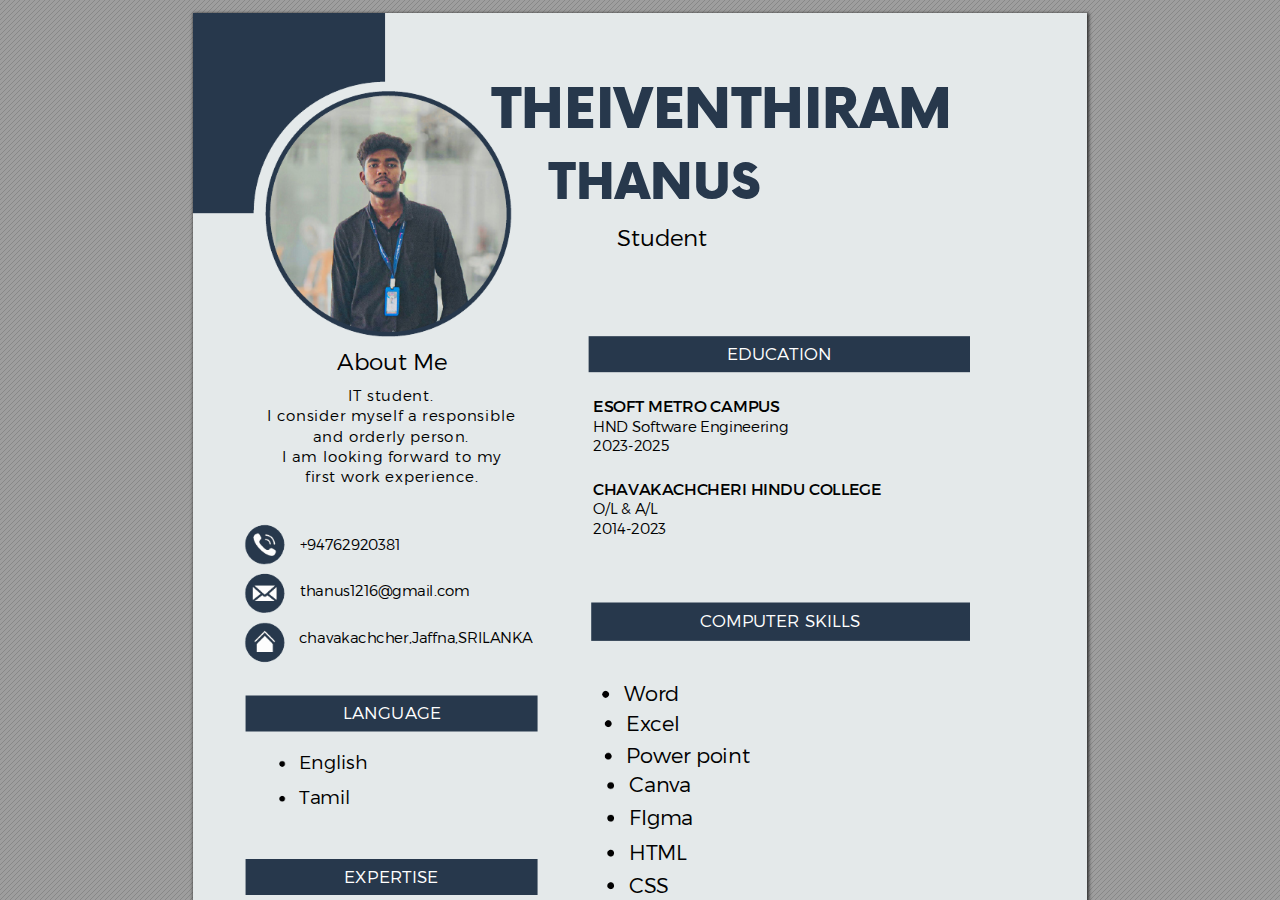
<file: CV.html>
<!DOCTYPE html>
<title>theiventhiram thanus CV</title>
<link rel="shortcut icon" href="img/icon.jpg" type="image/x-icon">
<!-- Created by pdf2htmlEX (https://github.com/pdf2htmlEX/pdf2htmlEX) -->
<html xmlns="http://www.w3.org/1999/xhtml">
<head>
<meta charset="utf-8"/>
<meta name="generator" content="pdf2htmlEX"/>
<meta http-equiv="X-UA-Compatible" content="IE=edge,chrome=1"/>
<style type="text/css">
/*! 
 * Base CSS for pdf2htmlEX
 * Copyright 2012,2013 Lu Wang <coolwanglu@gmail.com> 
 * https://github.com/pdf2htmlEX/pdf2htmlEX/blob/master/share/LICENSE
 */#sidebar{position:absolute;top:0;left:0;bottom:0;width:250px;padding:0;margin:0;overflow:auto}#page-container{position:absolute;top:0;left:0;margin:0;padding:0;border:0}@media screen{#sidebar.opened+#page-container{left:250px}#page-container{bottom:0;right:0;overflow:auto}.loading-indicator{display:none}.loading-indicator.active{display:block;position:absolute;width:64px;height:64px;top:50%;left:50%;margin-top:-32px;margin-left:-32px}.loading-indicator img{position:absolute;top:0;left:0;bottom:0;right:0}}@media print{@page{margin:0}html{margin:0}body{margin:0;-webkit-print-color-adjust:exact}#sidebar{display:none}#page-container{width:auto;height:auto;overflow:visible;background-color:transparent}.d{display:none}}.pf{position:relative;background-color:white;overflow:hidden;margin:0;border:0}.pc{position:absolute;border:0;padding:0;margin:0;top:0;left:0;width:100%;height:100%;overflow:hidden;display:block;transform-origin:0 0;-ms-transform-origin:0 0;-webkit-transform-origin:0 0}.pc.opened{display:block}.bf{position:absolute;border:0;margin:0;top:0;bottom:0;width:100%;height:100%;-ms-user-select:none;-moz-user-select:none;-webkit-user-select:none;user-select:none}.bi{position:absolute;border:0;margin:0;-ms-user-select:none;-moz-user-select:none;-webkit-user-select:none;user-select:none}@media print{.pf{margin:0;box-shadow:none;page-break-after:always;page-break-inside:avoid}@-moz-document url-prefix(){.pf{overflow:visible;border:1px solid #fff}.pc{overflow:visible}}}.c{position:absolute;border:0;padding:0;margin:0;overflow:hidden;display:block}.t{position:absolute;white-space:pre;font-size:1px;transform-origin:0 100%;-ms-transform-origin:0 100%;-webkit-transform-origin:0 100%;unicode-bidi:bidi-override;-moz-font-feature-settings:"liga" 0}.t:after{content:''}.t:before{content:'';display:inline-block}.t span{position:relative;unicode-bidi:bidi-override}._{display:inline-block;color:transparent;z-index:-1}::selection{background:rgba(127,255,255,0.4)}::-moz-selection{background:rgba(127,255,255,0.4)}.pi{display:none}.d{position:absolute;transform-origin:0 100%;-ms-transform-origin:0 100%;-webkit-transform-origin:0 100%}.it{border:0;background-color:rgba(255,255,255,0.0)}.ir:hover{cursor:pointer}</style>
<style type="text/css">
/*! 
 * Fancy styles for pdf2htmlEX
 * Copyright 2012,2013 Lu Wang <coolwanglu@gmail.com> 
 * https://github.com/pdf2htmlEX/pdf2htmlEX/blob/master/share/LICENSE
 */@keyframes fadein{from{opacity:0}to{opacity:1}}@-webkit-keyframes fadein{from{opacity:0}to{opacity:1}}@keyframes swing{0{transform:rotate(0)}10%{transform:rotate(0)}90%{transform:rotate(720deg)}100%{transform:rotate(720deg)}}@-webkit-keyframes swing{0{-webkit-transform:rotate(0)}10%{-webkit-transform:rotate(0)}90%{-webkit-transform:rotate(720deg)}100%{-webkit-transform:rotate(720deg)}}@media screen{#sidebar{background-color:#2f3236;background-image:url("[data-uri]")}#outline{font-family:Georgia,Times,"Times New Roman",serif;font-size:13px;margin:2em 1em}#outline ul{padding:0}#outline li{list-style-type:none;margin:1em 0}#outline li>ul{margin-left:1em}#outline a,#outline a:visited,#outline a:hover,#outline a:active{line-height:1.2;color:#e8e8e8;text-overflow:ellipsis;white-space:nowrap;text-decoration:none;display:block;overflow:hidden;outline:0}#outline a:hover{color:#0cf}#page-container{background-color:#9e9e9e;background-image:url("[data-uri]");-webkit-transition:left 500ms;transition:left 500ms}.pf{margin:13px auto;box-shadow:1px 1px 3px 1px #333;border-collapse:separate}.pc.opened{-webkit-animation:fadein 100ms;animation:fadein 100ms}.loading-indicator.active{-webkit-animation:swing 1.5s ease-in-out .01s infinite alternate none;animation:swing 1.5s ease-in-out .01s infinite alternate none}.checked{background:no-repeat url([data-uri])}}</style>
<style type="text/css">
.ff0{font-family:sans-serif;visibility:hidden;}
@font-face{font-family:ff1;src:url('[data-uri]')format("woff");}.ff1{font-family:ff1;line-height:0.770000;font-style:normal;font-weight:normal;visibility:visible;}
@font-face{font-family:ff2;src:url('[data-uri]')format("woff");}.ff2{font-family:ff2;line-height:1.018000;font-style:normal;font-weight:normal;visibility:visible;}
@font-face{font-family:ff3;src:url('[data-uri]')format("woff");}.ff3{font-family:ff3;line-height:0.710000;font-style:normal;font-weight:normal;visibility:visible;}
.m0{transform:matrix(0.375000,0.000000,0.000000,0.375000,0,0);-ms-transform:matrix(0.375000,0.000000,0.000000,0.375000,0,0);-webkit-transform:matrix(0.375000,0.000000,0.000000,0.375000,0,0);}
.v0{vertical-align:0.000000px;}
.ls0{letter-spacing:0.000000px;}
.sc_{text-shadow:none;}
.sc0{text-shadow:-0.015em 0 transparent,0 0.015em transparent,0.015em 0 transparent,0 -0.015em  transparent;}
@media screen and (-webkit-min-device-pixel-ratio:0){
.sc_{-webkit-text-stroke:0px transparent;}
.sc0{-webkit-text-stroke:0.015em transparent;text-shadow:none;}
}
.ws0{word-spacing:0.000000px;}
._0{width:1.969434px;}
.fc3{color:rgb(0,0,0);}
.fc2{color:rgb(1,1,1);}
.fc1{color:rgb(255,255,255);}
.fc0{color:rgb(39,56,76);}
.fs5{font-size:38.789999px;}
.fs6{font-size:38.790113px;}
.fs3{font-size:39.599998px;}
.fs8{font-size:42.060000px;}
.fs1{font-size:46.199997px;}
.fs2{font-size:47.909999px;}
.fs7{font-size:50.219997px;}
.fs9{font-size:54.779998px;}
.fs4{font-size:61.499997px;}
.fsa{font-size:131.809240px;}
.fs0{font-size:144.635775px;}
.y0{bottom:0.000000px;}
.y1{bottom:0.000021px;}
.y4{bottom:12.374999px;}
.y6{bottom:13.499999px;}
.ye{bottom:182.780308px;}
.yd{bottom:215.405307px;}
.yc{bottom:248.030306px;}
.y24{bottom:262.507129px;}
.yb{bottom:280.655304px;}
.y23{bottom:295.080000px;}
.ya{bottom:313.280303px;}
.y22{bottom:324.432058px;}
.y9{bottom:345.905302px;}
.y20{bottom:352.328637px;}
.y8{bottom:381.415865px;}
.y1f{bottom:383.930588px;}
.y1d{bottom:416.503459px;}
.y29{bottom:451.480409px;}
.y1b{bottom:472.579288px;}
.y28{bottom:484.053280px;}
.y1a{bottom:507.454287px;}
.y27{bottom:513.405159px;}
.y7{bottom:544.797646px;}
.y26{bottom:545.978029px;}
.y25{bottom:575.330016px;}
.y19{bottom:632.994454px;}
.y5{bottom:635.800293px;}
.y15{bottom:679.437526px;}
.y16{bottom:725.687988px;}
.y18{bottom:741.980133px;}
.y17{bottom:761.214899px;}
.y1c{bottom:781.132115px;}
.y13{bottom:793.822424px;}
.y12{bottom:814.072423px;}
.y2b{bottom:824.532762px;}
.y11{bottom:834.322422px;}
.y2a{bottom:843.767529px;}
.y10{bottom:854.572421px;}
.y2c{bottom:863.684744px;}
.yf{bottom:874.822420px;}
.y3{bottom:904.099026px;}
.y14{bottom:905.894019px;}
.y21{bottom:1030.041936px;}
.y1e{bottom:1076.754982px;}
.y2{bottom:1148.865253px;}
.hd{height:29.652300px;}
.ha{height:31.807799px;}
.hb{height:31.807893px;}
.h8{height:32.471998px;}
.h4{height:35.999998px;}
.h5{height:37.883997px;}
.h6{height:38.249998px;}
.h7{height:39.286199px;}
.hc{height:41.180398px;}
.he{height:44.919598px;}
.h9{height:50.429998px;}
.hf{height:100.175022px;}
.h3{height:109.923189px;}
.h1{height:1263.000000px;}
.h2{height:1263.374947px;}
.h0{height:1263.374968px;}
.w4{width:292.499988px;}
.w3{width:378.000027px;}
.w2{width:381.374984px;}
.w1{width:893.249963px;}
.w0{width:893.250000px;}
.x0{left:0.000000px;}
.x6{left:52.200882px;}
.xb{left:74.034325px;}
.xd{left:88.378074px;}
.x7{left:97.031246px;}
.x8{left:98.789058px;}
.x9{left:104.468241px;}
.x12{left:105.930039px;}
.x10{left:106.941516px;}
.x5{left:108.386714px;}
.xe{left:111.352682px;}
.xc{left:119.596823px;}
.x3{left:137.882807px;}
.xf{left:143.741960px;}
.xa{left:154.506977px;}
.x1{left:298.274467px;}
.x14{left:355.605015px;}
.x2{left:395.384398px;}
.x4{left:397.856014px;}
.x11{left:399.851703px;}
.x15{left:423.338054px;}
.x17{left:430.312131px;}
.x16{left:432.783747px;}
.x13{left:435.438880px;}
@media print{
.v0{vertical-align:0.000000pt;}
.ls0{letter-spacing:0.000000pt;}
.ws0{word-spacing:0.000000pt;}
._0{width:1.750608pt;}
.fs5{font-size:34.479999pt;}
.fs6{font-size:34.480101pt;}
.fs3{font-size:35.199998pt;}
.fs8{font-size:37.386666pt;}
.fs1{font-size:41.066664pt;}
.fs2{font-size:42.586666pt;}
.fs7{font-size:44.639998pt;}
.fs9{font-size:48.693331pt;}
.fs4{font-size:54.666664pt;}
.fsa{font-size:117.163768pt;}
.fs0{font-size:128.565134pt;}
.y0{bottom:0.000000pt;}
.y1{bottom:0.000018pt;}
.y4{bottom:11.000000pt;}
.y6{bottom:11.999999pt;}
.ye{bottom:162.471385pt;}
.yd{bottom:191.471384pt;}
.yc{bottom:220.471383pt;}
.y24{bottom:233.339670pt;}
.yb{bottom:249.471382pt;}
.y23{bottom:262.293333pt;}
.ya{bottom:278.471380pt;}
.y22{bottom:288.384052pt;}
.y9{bottom:307.471379pt;}
.y20{bottom:313.181011pt;}
.y8{bottom:339.036324pt;}
.y1f{bottom:341.271634pt;}
.y1d{bottom:370.225297pt;}
.y29{bottom:401.315919pt;}
.y1b{bottom:420.070478pt;}
.y28{bottom:430.269582pt;}
.y1a{bottom:451.070477pt;}
.y27{bottom:456.360141pt;}
.y7{bottom:484.264574pt;}
.y26{bottom:485.313804pt;}
.y25{bottom:511.404459pt;}
.y19{bottom:562.661737pt;}
.y5{bottom:565.155816pt;}
.y15{bottom:603.944468pt;}
.y16{bottom:645.055989pt;}
.y18{bottom:659.537896pt;}
.y17{bottom:676.635466pt;}
.y1c{bottom:694.339657pt;}
.y13{bottom:705.619932pt;}
.y12{bottom:723.619931pt;}
.y2b{bottom:732.918011pt;}
.y11{bottom:741.619931pt;}
.y2a{bottom:750.015581pt;}
.y10{bottom:759.619930pt;}
.y2c{bottom:767.719773pt;}
.yf{bottom:777.619929pt;}
.y3{bottom:803.643579pt;}
.y14{bottom:805.239128pt;}
.y21{bottom:915.592832pt;}
.y1e{bottom:957.115539pt;}
.y2{bottom:1021.213558pt;}
.hd{height:26.357600pt;}
.ha{height:28.273599pt;}
.hb{height:28.273683pt;}
.h8{height:28.863998pt;}
.h4{height:31.999999pt;}
.h5{height:33.674664pt;}
.h6{height:33.999999pt;}
.h7{height:34.921066pt;}
.hc{height:36.604798pt;}
.he{height:39.928532pt;}
.h9{height:44.826665pt;}
.hf{height:89.044464pt;}
.h3{height:97.709502pt;}
.h1{height:1122.666667pt;}
.h2{height:1122.999953pt;}
.h0{height:1122.999972pt;}
.w4{width:259.999989pt;}
.w3{width:336.000024pt;}
.w2{width:338.999986pt;}
.w1{width:793.999967pt;}
.w0{width:794.000000pt;}
.x0{left:0.000000pt;}
.x6{left:46.400784pt;}
.xb{left:65.808288pt;}
.xd{left:78.558288pt;}
.x7{left:86.249996pt;}
.x8{left:87.812496pt;}
.x9{left:92.860659pt;}
.x12{left:94.160034pt;}
.x10{left:95.059126pt;}
.x5{left:96.343746pt;}
.xe{left:98.980162pt;}
.xc{left:106.308287pt;}
.x3{left:122.562495pt;}
.xf{left:127.770631pt;}
.xa{left:137.339535pt;}
.x1{left:265.132859pt;}
.x14{left:316.093347pt;}
.x2{left:351.452798pt;}
.x4{left:353.649790pt;}
.x11{left:355.423736pt;}
.x15{left:376.300492pt;}
.x17{left:382.499672pt;}
.x16{left:384.696664pt;}
.x13{left:387.056782pt;}
}
</style>
<script>
/*
 Copyright 2012 Mozilla Foundation 
 Copyright 2013 Lu Wang <coolwanglu@gmail.com>
 Apachine License Version 2.0 
*/
(function(){function b(a,b,e,f){var c=(a.className||"").split(/\s+/g);""===c[0]&&c.shift();var d=c.indexOf(b);0>d&&e&&c.push(b);0<=d&&f&&c.splice(d,1);a.className=c.join(" ");return 0<=d}if(!("classList"in document.createElement("div"))){var e={add:function(a){b(this.element,a,!0,!1)},contains:function(a){return b(this.element,a,!1,!1)},remove:function(a){b(this.element,a,!1,!0)},toggle:function(a){b(this.element,a,!0,!0)}};Object.defineProperty(HTMLElement.prototype,"classList",{get:function(){if(this._classList)return this._classList;
var a=Object.create(e,{element:{value:this,writable:!1,enumerable:!0}});Object.defineProperty(this,"_classList",{value:a,writable:!1,enumerable:!1});return a},enumerable:!0})}})();
</script>
<script>
(function(){/*
 pdf2htmlEX.js: Core UI functions for pdf2htmlEX 
 Copyright 2012,2013 Lu Wang <coolwanglu@gmail.com> and other contributors 
 https://github.com/pdf2htmlEX/pdf2htmlEX/blob/master/share/LICENSE 
*/
var pdf2htmlEX=window.pdf2htmlEX=window.pdf2htmlEX||{},CSS_CLASS_NAMES={page_frame:"pf",page_content_box:"pc",page_data:"pi",background_image:"bi",link:"l",input_radio:"ir",__dummy__:"no comma"},DEFAULT_CONFIG={container_id:"page-container",sidebar_id:"sidebar",outline_id:"outline",loading_indicator_cls:"loading-indicator",preload_pages:3,render_timeout:100,scale_step:0.9,key_handler:!0,hashchange_handler:!0,view_history_handler:!0,__dummy__:"no comma"},EPS=1E-6;
function invert(a){var b=a[0]*a[3]-a[1]*a[2];return[a[3]/b,-a[1]/b,-a[2]/b,a[0]/b,(a[2]*a[5]-a[3]*a[4])/b,(a[1]*a[4]-a[0]*a[5])/b]}function transform(a,b){return[a[0]*b[0]+a[2]*b[1]+a[4],a[1]*b[0]+a[3]*b[1]+a[5]]}function get_page_number(a){return parseInt(a.getAttribute("data-page-no"),16)}function disable_dragstart(a){for(var b=0,c=a.length;b<c;++b)a[b].addEventListener("dragstart",function(){return!1},!1)}
function clone_and_extend_objs(a){for(var b={},c=0,e=arguments.length;c<e;++c){var h=arguments[c],d;for(d in h)h.hasOwnProperty(d)&&(b[d]=h[d])}return b}
function Page(a){if(a){this.shown=this.loaded=!1;this.page=a;this.num=get_page_number(a);this.original_height=a.clientHeight;this.original_width=a.clientWidth;var b=a.getElementsByClassName(CSS_CLASS_NAMES.page_content_box)[0];b&&(this.content_box=b,this.original_scale=this.cur_scale=this.original_height/b.clientHeight,this.page_data=JSON.parse(a.getElementsByClassName(CSS_CLASS_NAMES.page_data)[0].getAttribute("data-data")),this.ctm=this.page_data.ctm,this.ictm=invert(this.ctm),this.loaded=!0)}}
Page.prototype={hide:function(){this.loaded&&this.shown&&(this.content_box.classList.remove("opened"),this.shown=!1)},show:function(){this.loaded&&!this.shown&&(this.content_box.classList.add("opened"),this.shown=!0)},rescale:function(a){this.cur_scale=0===a?this.original_scale:a;this.loaded&&(a=this.content_box.style,a.msTransform=a.webkitTransform=a.transform="scale("+this.cur_scale.toFixed(3)+")");a=this.page.style;a.height=this.original_height*this.cur_scale+"px";a.width=this.original_width*this.cur_scale+
"px"},view_position:function(){var a=this.page,b=a.parentNode;return[b.scrollLeft-a.offsetLeft-a.clientLeft,b.scrollTop-a.offsetTop-a.clientTop]},height:function(){return this.page.clientHeight},width:function(){return this.page.clientWidth}};function Viewer(a){this.config=clone_and_extend_objs(DEFAULT_CONFIG,0<arguments.length?a:{});this.pages_loading=[];this.init_before_loading_content();var b=this;document.addEventListener("DOMContentLoaded",function(){b.init_after_loading_content()},!1)}
Viewer.prototype={scale:1,cur_page_idx:0,first_page_idx:0,init_before_loading_content:function(){this.pre_hide_pages()},initialize_radio_button:function(){for(var a=document.getElementsByClassName(CSS_CLASS_NAMES.input_radio),b=0;b<a.length;b++)a[b].addEventListener("click",function(){this.classList.toggle("checked")})},init_after_loading_content:function(){this.sidebar=document.getElementById(this.config.sidebar_id);this.outline=document.getElementById(this.config.outline_id);this.container=document.getElementById(this.config.container_id);
this.loading_indicator=document.getElementsByClassName(this.config.loading_indicator_cls)[0];for(var a=!0,b=this.outline.childNodes,c=0,e=b.length;c<e;++c)if("ul"===b[c].nodeName.toLowerCase()){a=!1;break}a||this.sidebar.classList.add("opened");this.find_pages();if(0!=this.pages.length){disable_dragstart(document.getElementsByClassName(CSS_CLASS_NAMES.background_image));this.config.key_handler&&this.register_key_handler();var h=this;this.config.hashchange_handler&&window.addEventListener("hashchange",
function(a){h.navigate_to_dest(document.location.hash.substring(1))},!1);this.config.view_history_handler&&window.addEventListener("popstate",function(a){a.state&&h.navigate_to_dest(a.state)},!1);this.container.addEventListener("scroll",function(){h.update_page_idx();h.schedule_render(!0)},!1);[this.outline].concat(Array.from(this.container.querySelectorAll("a.l"))).forEach(function(a){a.addEventListener("click",h.link_handler.bind(h),!1)});this.initialize_radio_button();this.render()}},find_pages:function(){for(var a=
[],b={},c=this.container.childNodes,e=0,h=c.length;e<h;++e){var d=c[e];d.nodeType===Node.ELEMENT_NODE&&d.classList.contains(CSS_CLASS_NAMES.page_frame)&&(d=new Page(d),a.push(d),b[d.num]=a.length-1)}this.pages=a;this.page_map=b},load_page:function(a,b,c){var e=this.pages;if(!(a>=e.length||(e=e[a],e.loaded||this.pages_loading[a]))){var e=e.page,h=e.getAttribute("data-page-url");if(h){this.pages_loading[a]=!0;var d=e.getElementsByClassName(this.config.loading_indicator_cls)[0];"undefined"===typeof d&&
(d=this.loading_indicator.cloneNode(!0),d.classList.add("active"),e.appendChild(d));var f=this,g=new XMLHttpRequest;g.open("GET",h,!0);g.onload=function(){if(200===g.status||0===g.status){var b=document.createElement("div");b.innerHTML=g.responseText;for(var d=null,b=b.childNodes,e=0,h=b.length;e<h;++e){var p=b[e];if(p.nodeType===Node.ELEMENT_NODE&&p.classList.contains(CSS_CLASS_NAMES.page_frame)){d=p;break}}b=f.pages[a];f.container.replaceChild(d,b.page);b=new Page(d);f.pages[a]=b;b.hide();b.rescale(f.scale);
disable_dragstart(d.getElementsByClassName(CSS_CLASS_NAMES.background_image));f.schedule_render(!1);c&&c(b)}delete f.pages_loading[a]};g.send(null)}void 0===b&&(b=this.config.preload_pages);0<--b&&(f=this,setTimeout(function(){f.load_page(a+1,b)},0))}},pre_hide_pages:function(){var a="@media screen{."+CSS_CLASS_NAMES.page_content_box+"{display:none;}}",b=document.createElement("style");b.styleSheet?b.styleSheet.cssText=a:b.appendChild(document.createTextNode(a));document.head.appendChild(b)},render:function(){for(var a=
this.container,b=a.scrollTop,c=a.clientHeight,a=b-c,b=b+c+c,c=this.pages,e=0,h=c.length;e<h;++e){var d=c[e],f=d.page,g=f.offsetTop+f.clientTop,f=g+f.clientHeight;g<=b&&f>=a?d.loaded?d.show():this.load_page(e):d.hide()}},update_page_idx:function(){var a=this.pages,b=a.length;if(!(2>b)){for(var c=this.container,e=c.scrollTop,c=e+c.clientHeight,h=-1,d=b,f=d-h;1<f;){var g=h+Math.floor(f/2),f=a[g].page;f.offsetTop+f.clientTop+f.clientHeight>=e?d=g:h=g;f=d-h}this.first_page_idx=d;for(var g=h=this.cur_page_idx,
k=0;d<b;++d){var f=a[d].page,l=f.offsetTop+f.clientTop,f=f.clientHeight;if(l>c)break;f=(Math.min(c,l+f)-Math.max(e,l))/f;if(d===h&&Math.abs(f-1)<=EPS){g=h;break}f>k&&(k=f,g=d)}this.cur_page_idx=g}},schedule_render:function(a){if(void 0!==this.render_timer){if(!a)return;clearTimeout(this.render_timer)}var b=this;this.render_timer=setTimeout(function(){delete b.render_timer;b.render()},this.config.render_timeout)},register_key_handler:function(){var a=this;window.addEventListener("DOMMouseScroll",function(b){if(b.ctrlKey){b.preventDefault();
var c=a.container,e=c.getBoundingClientRect(),c=[b.clientX-e.left-c.clientLeft,b.clientY-e.top-c.clientTop];a.rescale(Math.pow(a.config.scale_step,b.detail),!0,c)}},!1);window.addEventListener("keydown",function(b){var c=!1,e=b.ctrlKey||b.metaKey,h=b.altKey;switch(b.keyCode){case 61:case 107:case 187:e&&(a.rescale(1/a.config.scale_step,!0),c=!0);break;case 173:case 109:case 189:e&&(a.rescale(a.config.scale_step,!0),c=!0);break;case 48:e&&(a.rescale(0,!1),c=!0);break;case 33:h?a.scroll_to(a.cur_page_idx-
1):a.container.scrollTop-=a.container.clientHeight;c=!0;break;case 34:h?a.scroll_to(a.cur_page_idx+1):a.container.scrollTop+=a.container.clientHeight;c=!0;break;case 35:a.container.scrollTop=a.container.scrollHeight;c=!0;break;case 36:a.container.scrollTop=0,c=!0}c&&b.preventDefault()},!1)},rescale:function(a,b,c){var e=this.scale;this.scale=a=0===a?1:b?e*a:a;c||(c=[0,0]);b=this.container;c[0]+=b.scrollLeft;c[1]+=b.scrollTop;for(var h=this.pages,d=h.length,f=this.first_page_idx;f<d;++f){var g=h[f].page;
if(g.offsetTop+g.clientTop>=c[1])break}g=f-1;0>g&&(g=0);var g=h[g].page,k=g.clientWidth,f=g.clientHeight,l=g.offsetLeft+g.clientLeft,m=c[0]-l;0>m?m=0:m>k&&(m=k);k=g.offsetTop+g.clientTop;c=c[1]-k;0>c?c=0:c>f&&(c=f);for(f=0;f<d;++f)h[f].rescale(a);b.scrollLeft+=m/e*a+g.offsetLeft+g.clientLeft-m-l;b.scrollTop+=c/e*a+g.offsetTop+g.clientTop-c-k;this.schedule_render(!0)},fit_width:function(){var a=this.cur_page_idx;this.rescale(this.container.clientWidth/this.pages[a].width(),!0);this.scroll_to(a)},fit_height:function(){var a=
this.cur_page_idx;this.rescale(this.container.clientHeight/this.pages[a].height(),!0);this.scroll_to(a)},get_containing_page:function(a){for(;a;){if(a.nodeType===Node.ELEMENT_NODE&&a.classList.contains(CSS_CLASS_NAMES.page_frame)){a=get_page_number(a);var b=this.page_map;return a in b?this.pages[b[a]]:null}a=a.parentNode}return null},link_handler:function(a){var b=a.target,c=b.getAttribute("data-dest-detail");c||(b=a.currentTarget,c=b.getAttribute("data-dest-detail"));if(c){if(this.config.view_history_handler)try{var e=
this.get_current_view_hash();window.history.replaceState(e,"","#"+e);window.history.pushState(c,"","#"+c)}catch(h){}this.navigate_to_dest(c,this.get_containing_page(b));a.preventDefault()}},navigate_to_dest:function(a,b){try{var c=JSON.parse(a)}catch(e){return}if(c instanceof Array){var h=c[0],d=this.page_map;if(h in d){for(var f=d[h],h=this.pages[f],d=2,g=c.length;d<g;++d){var k=c[d];if(null!==k&&"number"!==typeof k)return}for(;6>c.length;)c.push(null);var g=b||this.pages[this.cur_page_idx],d=g.view_position(),
d=transform(g.ictm,[d[0],g.height()-d[1]]),g=this.scale,l=[0,0],m=!0,k=!1,n=this.scale;switch(c[1]){case "XYZ":l=[null===c[2]?d[0]:c[2]*n,null===c[3]?d[1]:c[3]*n];g=c[4];if(null===g||0===g)g=this.scale;k=!0;break;case "Fit":case "FitB":l=[0,0];k=!0;break;case "FitH":case "FitBH":l=[0,null===c[2]?d[1]:c[2]*n];k=!0;break;case "FitV":case "FitBV":l=[null===c[2]?d[0]:c[2]*n,0];k=!0;break;case "FitR":l=[c[2]*n,c[5]*n],m=!1,k=!0}if(k){this.rescale(g,!1);var p=this,c=function(a){l=transform(a.ctm,l);m&&
(l[1]=a.height()-l[1]);p.scroll_to(f,l)};h.loaded?c(h):(this.load_page(f,void 0,c),this.scroll_to(f))}}}},scroll_to:function(a,b){var c=this.pages;if(!(0>a||a>=c.length)){c=c[a].view_position();void 0===b&&(b=[0,0]);var e=this.container;e.scrollLeft+=b[0]-c[0];e.scrollTop+=b[1]-c[1]}},get_current_view_hash:function(){var a=[],b=this.pages[this.cur_page_idx];a.push(b.num);a.push("XYZ");var c=b.view_position(),c=transform(b.ictm,[c[0],b.height()-c[1]]);a.push(c[0]/this.scale);a.push(c[1]/this.scale);
a.push(this.scale);return JSON.stringify(a)}};pdf2htmlEX.Viewer=Viewer;})();
</script>
<script>
try{
pdf2htmlEX.defaultViewer = new pdf2htmlEX.Viewer({});
}catch(e){}
</script>
<title></title>
</head>
<body>
<div id="sidebar">
<div id="outline">
</div>
</div>
<div id="page-container">
<div id="pf1" class="pf w0 h0" data-page-no="1"><div class="pc pc1 w0 h0"><img class="bi x0 y0 w0 h1" alt="" src="[data-uri]"/><div class="c x0 y1 w1 h2"><div class="t m0 x1 h3 y2 ff1 fs0 fc0 sc0 ls0 ws0">THEIVENTHIRAM</div></div><div class="c x2 y3 w2 h4"><div class="t m0 x3 h5 y4 ff2 fs1 fc1 sc0 ls0 ws0">EDUCATION</div></div><div class="c x4 y5 w3 h6"><div class="t m0 x5 h5 y6 ff2 fs1 fc1 sc0 ls0 ws0">COMPUTER SKILLS</div></div><div class="c x6 y7 w4 h4"><div class="t m0 x7 h5 y4 ff2 fs1 fc1 sc0 ls0 ws0">LANGUAGE</div></div><div class="c x6 y8 w4 h4"><div class="t m0 x8 h5 y4 ff2 fs1 fc1 sc0 ls0 ws0">EXPERTISE</div></div><div class="c x0 y1 w1 h2"><div class="t m0 x9 h7 y9 ff2 fs2 fc2 sc0 ls0 ws0">Management Skills</div><div class="t m0 x9 h7 ya ff2 fs2 fc2 sc0 ls0 ws0">Creativity</div><div class="t m0 x9 h7 yb ff2 fs2 fc2 sc0 ls0 ws0">Digital Marketing</div><div class="t m0 x9 h7 yc ff2 fs2 fc2 sc0 ls0 ws0">Negotiation</div><div class="t m0 x9 h7 yd ff2 fs2 fc2 sc0 ls0 ws0">Critical Thinking</div><div class="t m0 x9 h7 ye ff2 fs2 fc2 sc0 ls0 ws0">Leadership</div><div class="t m0 xa h8 yf ff2 fs3 fc2 sc0 ls0 ws0">I<span class="_ _0"></span>T<span class="_ _0"></span> <span class="_ _0"></span>s<span class="_ _0"></span>t<span class="_ _0"></span>u<span class="_ _0"></span>d<span class="_ _0"></span>e<span class="_ _0"></span>n<span class="_ _0"></span>t<span class="_ _0"></span>.</div><div class="t m0 xb h8 y10 ff2 fs3 fc2 sc0 ls0 ws0">I<span class="_ _0"></span> <span class="_ _0"></span>c<span class="_ _0"></span>o<span class="_ _0"></span>n<span class="_ _0"></span>s<span class="_ _0"></span>i<span class="_ _0"></span>d<span class="_ _0"></span>e<span class="_ _0"></span>r<span class="_ _0"></span> <span class="_ _0"></span>m<span class="_ _0"></span>y<span class="_ _0"></span>s<span class="_ _0"></span>e<span class="_ _0"></span>l<span class="_ _0"></span>f<span class="_ _0"></span> <span class="_ _0"></span>a<span class="_ _0"></span> <span class="_ _0"></span>r<span class="_ _0"></span>e<span class="_ _0"></span>s<span class="_ _0"></span>p<span class="_ _0"></span>o<span class="_ _0"></span>n<span class="_ _0"></span>s<span class="_ _0"></span>i<span class="_ _0"></span>b<span class="_ _0"></span>l<span class="_ _0"></span>e</div><div class="t m0 xc h8 y11 ff2 fs3 fc2 sc0 ls0 ws0">a<span class="_ _0"></span>n<span class="_ _0"></span>d<span class="_ _0"></span> <span class="_ _0"></span>o<span class="_ _0"></span>r<span class="_ _0"></span>d<span class="_ _0"></span>e<span class="_ _0"></span>r<span class="_ _0"></span>l<span class="_ _0"></span>y<span class="_ _0"></span> <span class="_ _0"></span>p<span class="_ _0"></span>e<span class="_ _0"></span>r<span class="_ _0"></span>s<span class="_ _0"></span>o<span class="_ _0"></span>n<span class="_ _0"></span>.</div><div class="t m0 xd h8 y12 ff2 fs3 fc2 sc0 ls0 ws0">I<span class="_ _0"></span> <span class="_ _0"></span>a<span class="_ _0"></span>m<span class="_ _0"></span> <span class="_ _0"></span>l<span class="_ _0"></span>o<span class="_ _0"></span>o<span class="_ _0"></span>k<span class="_ _0"></span>i<span class="_ _0"></span>n<span class="_ _0"></span>g<span class="_ _0"></span> <span class="_ _0"></span>f<span class="_ _0"></span>o<span class="_ _0"></span>r<span class="_ _0"></span>w<span class="_ _0"></span>a<span class="_ _0"></span>r<span class="_ _0"></span>d<span class="_ _0"></span> <span class="_ _0"></span>t<span class="_ _0"></span>o<span class="_ _0"></span> <span class="_ _0"></span>m<span class="_ _0"></span>y</div><div class="t m0 xe h8 y13 ff2 fs3 fc2 sc0 ls0 ws0">f<span class="_ _0"></span>i<span class="_ _0"></span>r<span class="_ _0"></span>s<span class="_ _0"></span>t<span class="_ _0"></span> <span class="_ _0"></span>w<span class="_ _0"></span>o<span class="_ _0"></span>r<span class="_ _0"></span>k<span class="_ _0"></span> <span class="_ _0"></span>e<span class="_ _0"></span>x<span class="_ _0"></span>p<span class="_ _0"></span>e<span class="_ _0"></span>r<span class="_ _0"></span>i<span class="_ _0"></span>e<span class="_ _0"></span>n<span class="_ _0"></span>c<span class="_ _0"></span>e<span class="_ _0"></span>.</div><div class="t m0 xf h9 y14 ff2 fs4 fc3 sc0 ls0 ws0">About Me</div><div class="t m0 x10 ha y15 ff2 fs5 fc2 sc0 ls0 ws0">thanus1216@gmail.com</div><div class="t m0 x10 ha y16 ff2 fs5 fc2 sc0 ls0 ws0">+94762920381</div><div class="t m0 x11 hb y17 ff2 fs6 fc2 sc0 ls0 ws0">O/L &amp; A/L</div><div class="t m0 x11 hb y18 ff2 fs6 fc2 sc0 ls0 ws0">2014-2023</div><div class="t m0 x12 ha y19 ff2 fs5 fc2 sc0 ls0 ws0">chavakachcher,Jaffna,SRILANKA</div><div class="t m0 x12 hc y1a ff2 fs7 fc3 sc0 ls0 ws0">English</div><div class="t m0 x12 hc y1b ff2 fs7 fc3 sc0 ls0 ws0">Tamil</div><div class="t m0 x11 hd y1c ff3 fs8 fc2 sc0 ls0 ws0">CHAVAKACHCHERI HINDU COLLEGE</div><div class="t m0 x13 he y1d ff2 fs9 fc2 sc0 ls0 ws0">HTML</div><div class="t m0 x14 hf y1e ff1 fsa fc0 sc0 ls0 ws0">THANUS</div><div class="t m0 x13 he y1f ff2 fs9 fc2 sc0 ls0 ws0">CSS</div><div class="t m0 x13 he y20 ff2 fs9 fc2 sc0 ls0 ws0">JAVA SCRIBT</div><div class="t m0 x15 h9 y21 ff2 fs4 fc3 sc0 ls0 ws0">Student</div><div class="t m0 x16 he y22 ff2 fs9 fc2 sc0 ls0 ws0">PHP</div><div class="t m0 x13 he y23 ff2 fs9 fc2 sc0 ls0 ws0">C#</div><div class="t m0 x13 he y24 ff2 fs9 fc2 sc0 ls0 ws0">JAVA</div><div class="t m0 x17 he y25 ff2 fs9 fc2 sc0 ls0 ws0">Word</div><div class="t m0 x16 he y26 ff2 fs9 fc2 sc0 ls0 ws0">Excel</div><div class="t m0 x16 he y27 ff2 fs9 fc2 sc0 ls0 ws0">Power point</div><div class="t m0 x13 he y28 ff2 fs9 fc2 sc0 ls0 ws0">Canva</div><div class="t m0 x13 he y29 ff2 fs9 fc2 sc0 ls0 ws0">FIgma</div><div class="t m0 x11 hb y2a ff2 fs6 fc2 sc0 ls0 ws0">HND Software Engineering</div><div class="t m0 x11 hb y2b ff2 fs6 fc2 sc0 ls0 ws0">2023-2025</div><div class="t m0 x11 hd y2c ff3 fs8 fc2 sc0 ls0 ws0">ESOFT METRO CAMPUS</div></div></div><div class="pi" data-data='{"ctm":[1.500000,0.000000,0.000000,1.500000,0.000000,-11.744972]}'></div></div>
</div>
<div class="loading-indicator">
<img alt="" src="[data-uri]"/>
</div>
</body>
</html>
</file>
